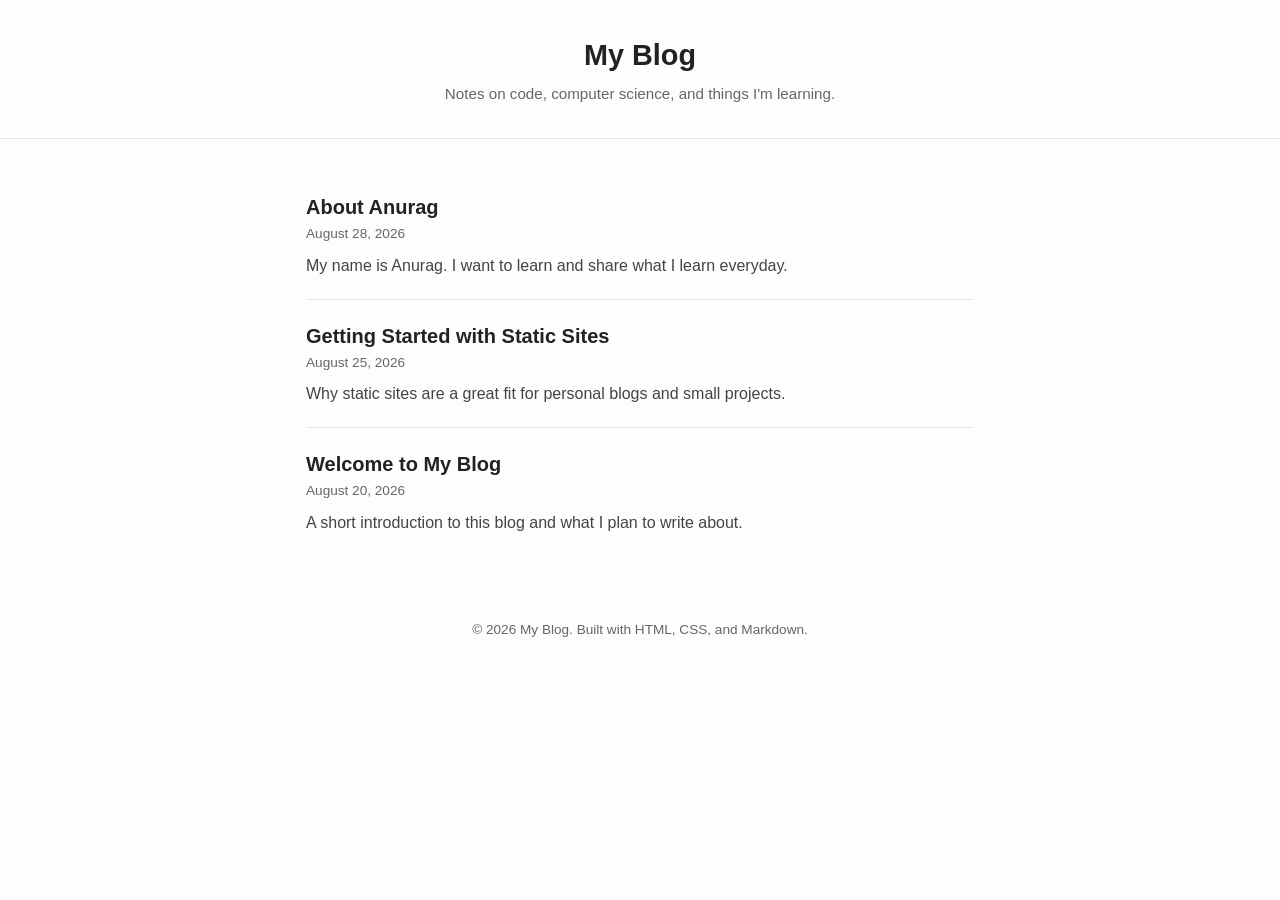
<file: index.html>
<!DOCTYPE html>
<html lang="en">
<head>
  <meta charset="UTF-8" />
  <meta name="viewport" content="width=device-width, initial-scale=1.0" />
  <title>My Blog</title>
  <link rel="stylesheet" href="style.css" />
</head>
<body>

  <header>
    <h1>My Blog</h1>
    <p>Notes on code, computer science, and things I'm learning.</p>
  </header>

  <main>
    <ul id="post-list" class="post-list">
      <li class="post-item">Loading posts...</li>
    </ul>
  </main>

  <footer>
    &copy; 2026 My Blog. Built with HTML, CSS, and Markdown.
  </footer>

  <script src="main.js"></script>
</body>
</html>
</file>
<file: style.css>
:root {
  --text-color: #222;
  --muted-color: #666;
  --bg-color: #fdfdfd;
  --accent-color: #2b5fd9;
  --border-color: #e6e6e6;
  --max-width: 700px;
}

* {
  box-sizing: border-box;
}

body {
  margin: 0;
  padding: 0;
  background: var(--bg-color);
  color: var(--text-color);
  font-family: -apple-system, BlinkMacSystemFont, "Segoe UI", Helvetica, Arial, sans-serif;
  line-height: 1.6;
}

header {
  border-bottom: 1px solid var(--border-color);
  padding: 2rem 1rem;
  text-align: center;
}

header h1 {
  margin: 0 0 0.25rem 0;
  font-size: 1.8rem;
}

header p {
  margin: 0;
  color: var(--muted-color);
  font-size: 0.95rem;
}

main {
  max-width: var(--max-width);
  margin: 0 auto;
  padding: 2rem 1rem;
}

/* Post list on the home page */
.post-list {
  list-style: none;
  margin: 0;
  padding: 0;
}

.post-item {
  padding: 1.25rem 0;
  border-bottom: 1px solid var(--border-color);
}

.post-item:last-child {
  border-bottom: none;
}

.post-item a {
  color: var(--text-color);
  text-decoration: none;
  font-size: 1.25rem;
  font-weight: 600;
}

.post-item a:hover {
  color: var(--accent-color);
}

.post-date {
  display: block;
  color: var(--muted-color);
  font-size: 0.85rem;
  margin-bottom: 0.35rem;
}

.post-excerpt {
  margin: 0.5rem 0 0 0;
  color: #444;
}

/* Individual post page */
.post-content h1 {
  margin-top: 0;
}

.post-content pre {
  background: #f5f5f5;
  padding: 1rem;
  overflow-x: auto;
  border-radius: 6px;
}

.post-content code {
  background: #f0f0f0;
  padding: 0.1rem 0.35rem;
  border-radius: 4px;
  font-size: 0.9em;
}

.back-link {
  display: inline-block;
  margin-bottom: 1.5rem;
  color: var(--accent-color);
  text-decoration: none;
}

.back-link:hover {
  text-decoration: underline;
}

footer {
  text-align: center;
  padding: 2rem 1rem;
  color: var(--muted-color);
  font-size: 0.85rem;
}
</file>
